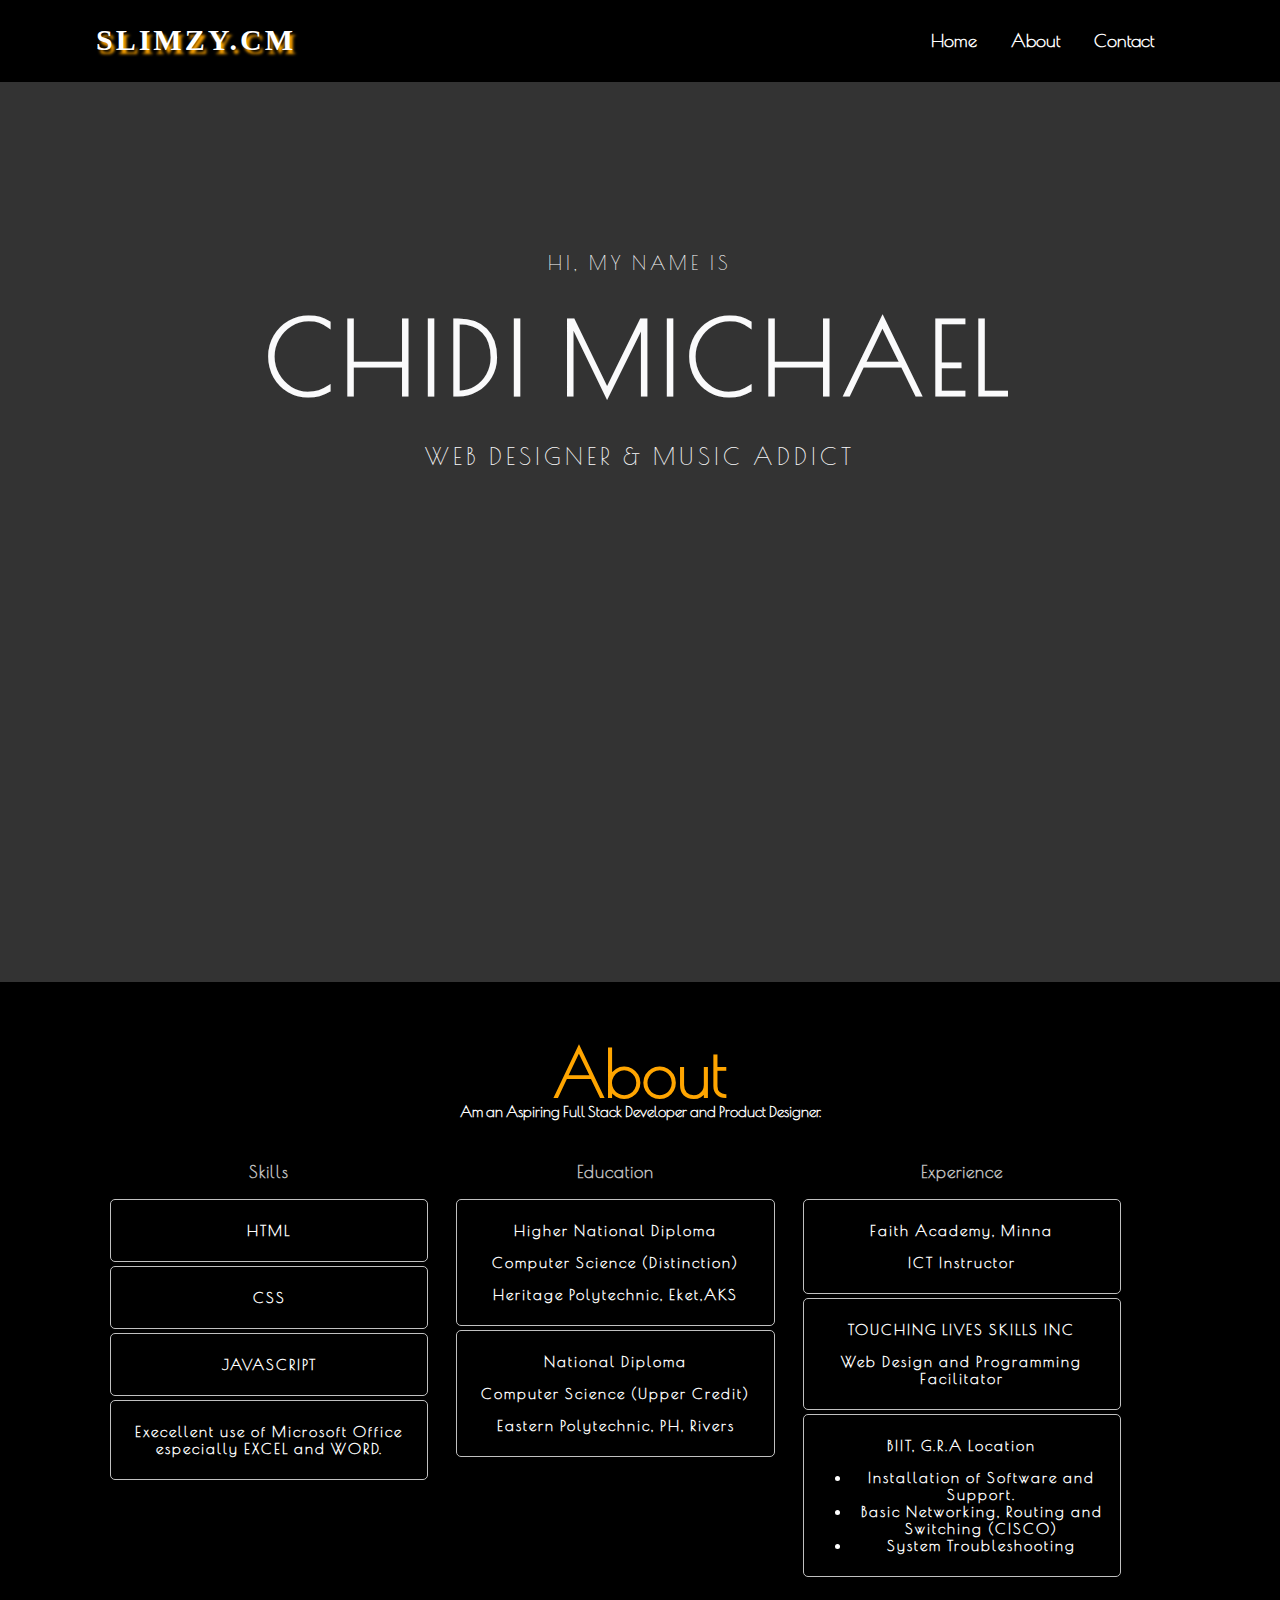
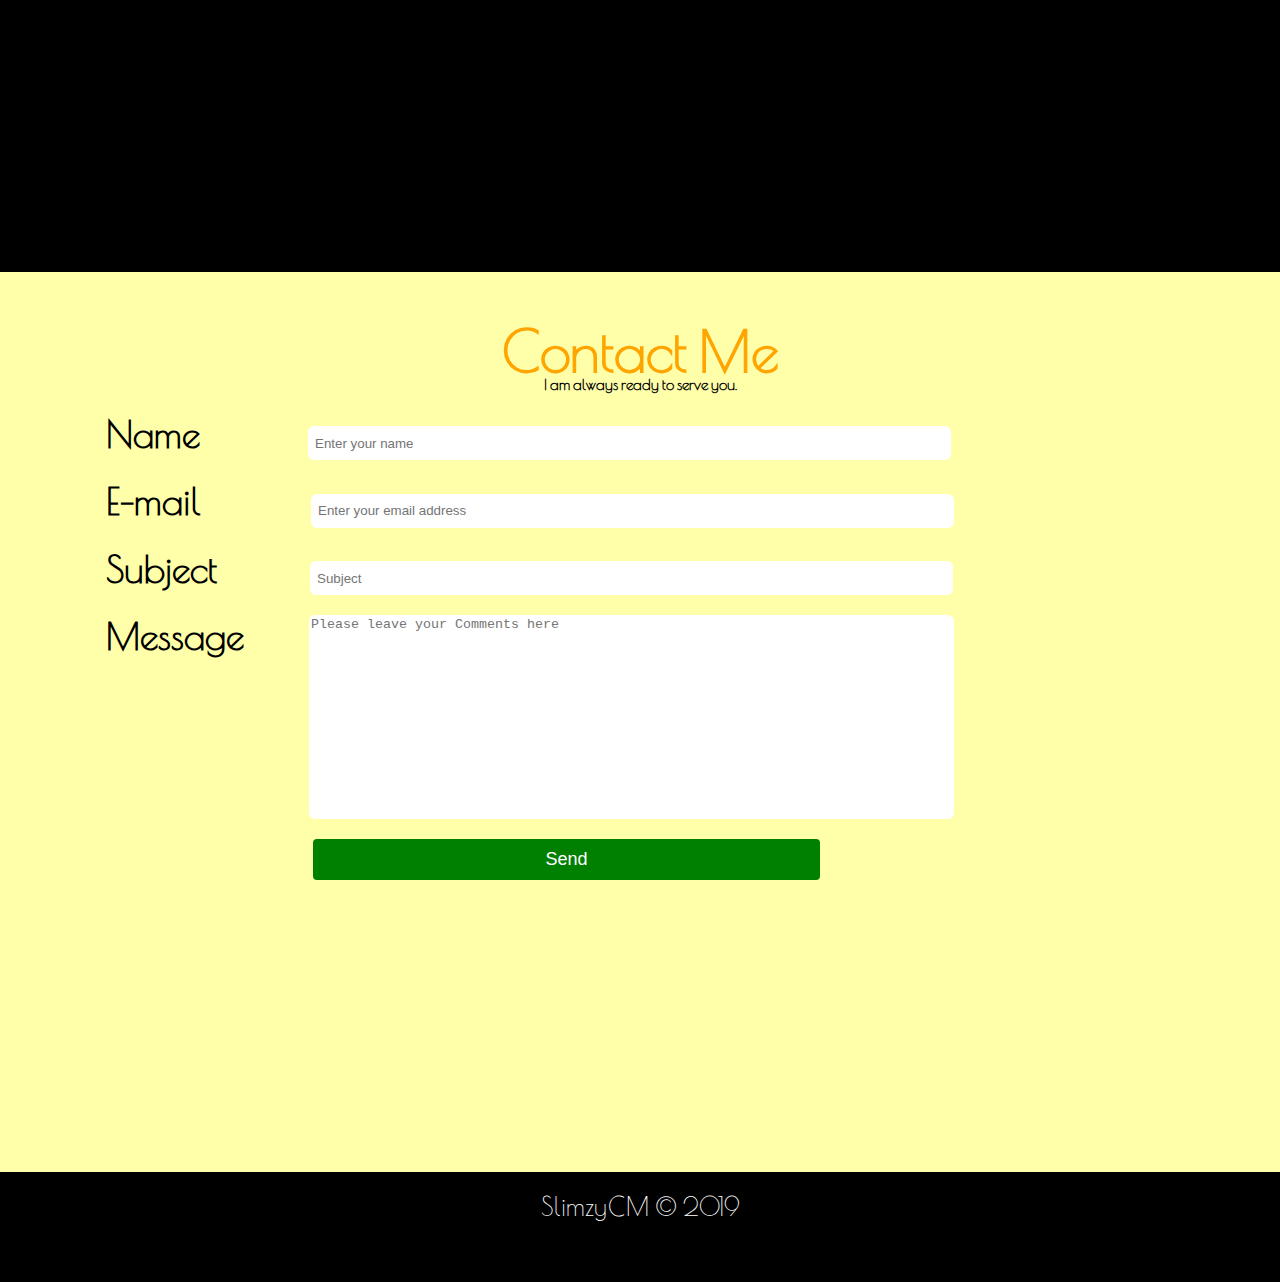
<file: index.html>
<!doctype html>
<html>
	<head>
	    <title>My Resume With CSS</title>

	    <meta charset="utf-8" />
	    <meta http-equiv="Content-type" content="text/html; charset=utf-8" />
	    <meta name="viewport" content="width=device-width, initial-scale=1" />
	    <link rel="stylesheet" type="text/css" href="./style.css">
	    <link href="https://fonts.googleapis.com/css?family=Roboto" rel="stylesheet">
		<link href="https://fonts.googleapis.com/css?family=Poiret+One" rel="stylesheet">
		<link href="https://fonts.googleapis.com/css?family=Open+Sans" rel="stylesheet">
		<link rel="stylesheet" href="https://cdnjs.cloudflare.com/ajax/libs/font-awesome/4.6.3/css/font-awesome.min.css">
	    <script src="script.js"></script>
	</head>

	<body>
		<div class="navbar">
			<div class="container">
					<div id="logo">
						SLIMZY.CM
					</div>
					<nav>
						<ul>
							<li><a href="#">Home</a></li>
							<li><a href="#about">About</a></li>
							<li><a href="#contact">Contact</a></li>
						</ul>
					</nav>
			</div >

		</div>
		
					
		<div id="topContainer">
			<div class="container" >
				<header>
					<div><h4>HI, MY NAME IS</h4>
						<h1>CHIDI MICHAEL</h1>
						<h4><span>WEB DESIGNER & MUSIC ADDICT</span></h4>
					</div>
				</header>
			</div>
			<div class="clear"></div>

			
		</div>
		<section id="about">
			<div class="section-wrapper">
				<h2 class="sectionHeader">About</h2>
				<h3>Am an Aspiring Full Stack Developer and Product Designer.
				</h3>
			</div>	

			<div id="details">
				<div class="container">
					<div class="content">
						<h3>Skills</h3>
						<div class="border-round">
							<p>HTML</p>
						</div>
						<div class="border-round">
							<p>CSS</p>
						</div>
						<div class="border-round">
							<p>JAVASCRIPT</p>
						</div>
						<div class="border-round">
							<p>Execellent use of Microsoft Office especially EXCEL and WORD.</p>
						</div>
							 
								
					</div>

					<div class="content">
						<h3>Education</h3>
						<div class="border-round">
							<p>Higher National Diploma </p>
							<p>Computer Science (Distinction)</p>
							<p>Heritage Polytechnic, Eket,AKS</p>
						</div>
						<div class="border-round">
							<p>National Diploma</p>
							<p>Computer Science (Upper Credit)</p>
							<p>Eastern Polytechnic, PH, Rivers</p>
						</div>
							 
								
					</div>

						
					<div class="content">
						<h3>Experience</h3>
						<div class="border-round">
							<p>Faith Academy, Minna</p>
							<p>ICT Instructor</p>
							
						</div>
						<div class="border-round">
							<p>TOUCHING LIVES SKILLS INC </p>
							<p> Web Design and Programming Facilitator</p>	
						</div>
						<div class="border-round">
							<p>BIIT, G.R.A Location</p>
							<p> <ul>
									<li>Installation of Software and Support.</li>
									<li>Basic Networking, Routing and Switching (CISCO)</li>
									<li>System Troubleshooting</li>
								</ul> 
							</p>
							
						</div>	
					</div>
				</div>
			</div>			
		</section>

		<section id="contact">
			<div class="container">
				<div class="contact-wrapper">
					<h2 class="contactHeader">Contact Me</h2>
					<h3>I am always ready to serve you.</h3>
				</div>
				<div id="error_message"></div>

				<form id="contactform" action="#contact" onsubmit="return validation();">
					<div class="namelabel">
						<label for="name">Name
							<input type="text" name="name" placeholder="Enter your name" id="name" />
						</label>
					</div>
					<div class="emaillabel">
						<label for="email">E-mail
							<input type="text" name="email" placeholder="Enter your email address" id="email" >
						</label>
					</div>
					<div class="subjectlabel">
						<label for="Subject">Subject
							<input type="text" name="Subject" placeholder="Subject" id="subject" >
						</label>
					</div>
					<div class="messagelabel">
						<label for="message">Message
							<textarea name="message" placeholder="Please leave your Comments here" id="message"></textarea>
						</label>
					</div>
					
					<div>
						<button type="submit" class="button">Send</button>

					</div>
				</form>
			</div>	
		</section>
		<div class="clear"></div>
		<footer>
			<div class="container">
					<small>SlimzyCM &copy 2019</small>
			</div>
			
		</footer>
		
	</body>

</html>
</file>
<file: style.css>
body {
	margin: 0;
	padding: 0;
	font-family: "robot",'Poiret One', helvetica;
	height: 100vh;
}

#topContainer{
	background: url("https://res.cloudinary.com/slimzycm/image/upload/v1566949696/IMG-20190305-WA0000_jqqo7b.jpg") no-repeat 0 -40px;
	min-height: 100%;
	width: 100%;
	background-size: 100% 190%;
	box-shadow: inset 0 0 0 1200px rgba(0,0,0,.8);
	margin: 0;
	 
}
.container{
	width: 85%;
	margin: auto;
	overflow: hidden;
}

.navbar{
	padding: 0px;
	width: 100%;
	min-height: 80px;
	color: #fff;
	background: #000; 
}

#logo{
	font-family: trebuchet ms;
	float: left;
	font-size: 30px;
	line-height: 80px;
	letter-spacing: 3px;
	text-shadow: 3px 4px 3px orange;
	font-weight: bold;
	margin-right: 20px;

}

nav{
	float: right;
	line-height: 50px;
}

nav ul{ 
	list-style: none;

}

nav ul li{
	display: inline-block;
	margin: 0;
}

nav ul li a{
	text-decoration: none;
	font-weight: bold;
	color: #fff;
	font-size: 18px;
	padding: 0;
	margin-right: 30px;
	margin-left: 0;
	}

nav a:hover{
	color: orange;
	font-weight: bolder;
}

header{
	margin-top: 170px ;
	text-align: center;
	color: #fafafb!important;
	width: 100%;
}
header h1{
    letter-spacing: 6px;
    font-size: 100px;
    font-weight: bolder;
    margin: 0;

}
header h4{
	letter-spacing: 4px;
    font-size: 19px;
    font-weight: 400;
    
    
}
header h4 span{
	font-size: 24px;
	colour
}

clear{
	clear: 
}

#about {
	min-height: 100vh;
	background-color: #000000;
	color: white;
	float: left;
	

}

#about h2 {
	margin-top: 3px 0 0 0;
	padding: 0;
}
.section-wrapper{
	text-align: center;
}

.sectionHeader {
	font-size: 4rem;
	font-family: 'Poiret One';
	color: orange;
	margin: 0 20 0px 0;
	
}
.section-wrapper h3{
font-weight: bold;
margin-top:-60px;
font-size: 15px;
}

#details{
	margin-top: 10px; 
}

#details .content{
	float: left;
	width: 30%;
	padding: 10px;
	text-align: center;
	font-weight: bold;

}
.border-round{
	border: silver 1px solid;
	padding: 7px;
	border-radius: 5px;
	margin: 4px;
	font-size: 15px;
	letter-spacing: 2px;
}
p ul{
	margin: 0;
	padding: 0;
}

.content h3{
	color: silver;
	font-size: 17px;
	letter-spacing: 1px;
	margin: 2;
}

#contact{
	min-height: 100vh;
	background-color: #ffa;
	float: left;
	width: 100%;	
	margin-top: -10px;
	
}

.contactHeader {
	font-size: 3.5rem;
	font-family: 'Poiret One';
	color: orange;
	margin: -200px 20 0px 0;
	text-align: center;
	
}

.contact-wrapper h3{
font-weight: bold;
margin-top:-55px;
font-size: 15px;
text-align: center;
}

form{
	margin-top: 50px;
	margin-bottom: 20px;
	padding-bottom: 50px;

}


.namelabel{
	font-size: 2.3em;
	font-weight: bold;
	margin: 10px 30px 10px 10px;

}

.subjectlabel{
	font-size: 2.3em;
	font-weight: bold;
	margin: 10px 30px 10px 10px;

}

.subjectlabel input{
	height: 20px;
	padding: 7px;
	width: 60%;
	margin-left: 85px; 
	margin-bottom: 10px;
	border-radius: 6px;
	border: none;
	margin-top: 0;
	
}

.emaillabel{
	font-size: 2.3em;
	font-weight: bold;
	margin: 10px 30px 10px 10px;

}

.emaillabel input{
	height: 20px;
	padding: 7px;
	width: 60%;
	margin-left: 102px; 
	margin-bottom: 10px;
	border-radius: 6px;
	border: none;
	margin-top: 0;	
}

.namelabel input{
	height: 20px;
	padding: 7px;
	width: 60%;
	margin-left: 100px; 
	margin-bottom: 10px;
	border-radius: 6px;
	border: none;
	margin-top: 0;
	
}
.messagelabel{
	font-size: 2.3em;
	font-weight: bold;
	margin: 10px;
	box-sizing: 
}


textarea{
	width: 60%;
	height: 200px;
	margin-left: 57px;
	margin-bottom: 10px;
	vertical-align: top;
	border: none;
	border-radius: 6px;
	resize: none;
}


.button{
	width: 100%;
	min-width: 50px;
	max-width: 507px;
	background-color: green;
	padding: 10px;
	border: none;
	border-radius: 4px;
	margin-left: 217px;
	font-size: 18px;
	color: white;
}


footer{
	min-height: 10vh;
	background-color: #000000;
	color: white;
	text-align: center;
	width: 100%;
	float: left;
	padding: 20px 0 0 0;


}

small{
	font-size: 25px;
	margin-top: 

}

#error_message{
	background-color: #fe8b8e;
	padding: 0;
	margin: 40px 0 -30px 0;
	font-size: 16px;
	text-align: center;
	transition: all 0.5s ease;
	font-weight: bold;

}


@media(max-width: 760px){
	#logo, nav, nav li{
		float: none;
		text-align: center;
		width: 100%;

	}

	 #details .content{
		width: 100%;
		margin: 0;
		padding: 0;
		
	 }

	.namelabel{
	font-size: 2.3em;
	font-weight: bold;
	margin-top: 0px;
	margin: 0;
	}
	.subjectlabel{
	font-size: 2.3em;
	font-weight: bold;
	margin-top: 0px;
	margin: 0;
	}
	.emaillabel{
		font-size: 2.3em;
		font-weight: bold;
		margin: 0;

	}

	.emaillabel input{
		height: 20px;
		padding: 7px;
		width: 50%;
		margin-left: 83px; 
		margin-bottom: 10px;
		border-radius: 6px;
		border: none;
		margin-top: -50px;	
	}

	.namelabel input{
		height: 20px;
		padding: 7px;
		width: 50%;
		margin-left: 80px;
		margin-bottom: 10px;
		border-radius: 6px;
		border: none;
		margin-top: -50px;	
		
	}

	.subjectlabel input{
		height: 20px;
		padding: 7px;
		width: 50%;
		margin-left: 66px;
		margin-bottom: 10px;
		border-radius: 6px;
		border: none;
		margin-top: -50px;	
		
	}
	.messagelabel{
		font-size: 2.3em;
		font-weight: bold;
		margin: 0;
	}


	textarea{
		width: 52%;
		height: 200px;
		margin-left: 40px;
		margin-bottom: 10px;
		vertical-align: top;
		border: none;
		border-radius: 6px;
	}


	.button{
		width: 53%;
		background-color: green;
		padding: 10px;
		border: none;
		border-radius: 4px;
		margin-left: 195px;
		font-size: 18px;
		color: white;
	}
	 

}
</file>
